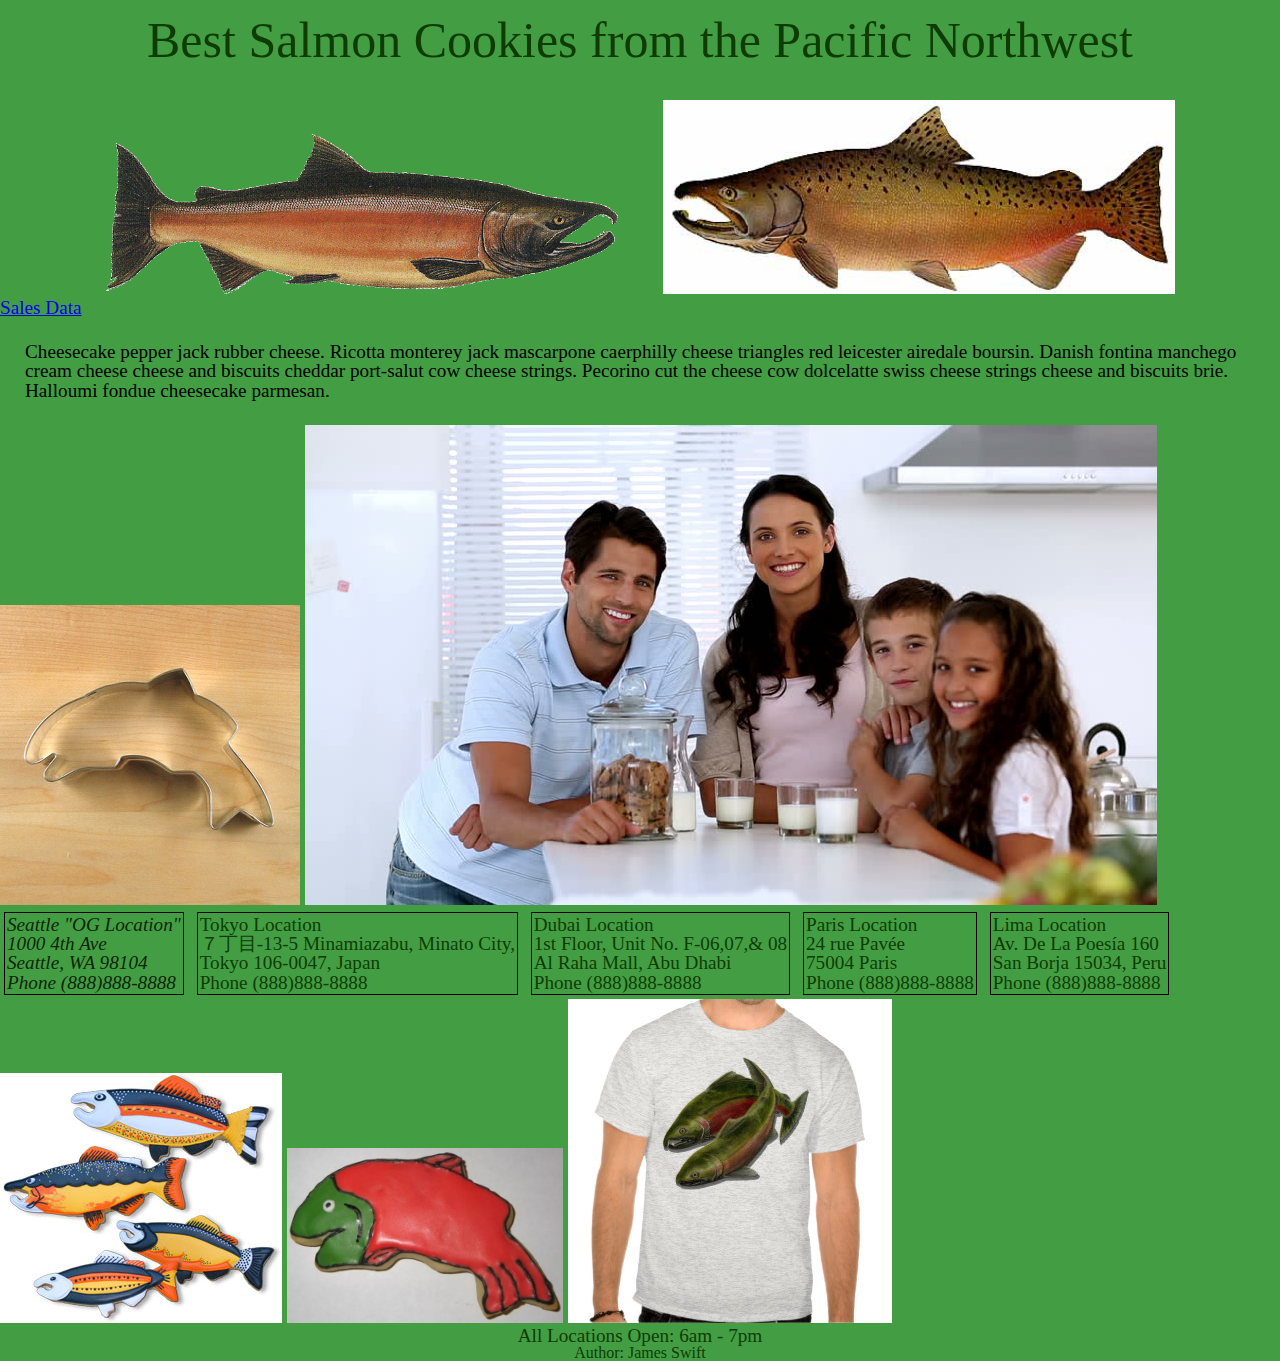
<file: index.html>
<!DOCTYPE html>
<html>
  <head>
    <title>Salmon Cookies</title>
    <link rel="stylesheet" href="css/reset.css" />
    <link rel="stylesheet" href="css/style.css" />
  </head>
  <body>
    <header>
      <h1>Best Salmon Cookies from the Pacific Northwest</h1>
    </header>
    <main>
      <a href="sales.html">Sales Data</a>
      <img id="salmon" src="img/salmon.png" alt="Salmon">
      <img id="chinook" src="img/chinook.jpg" alt="Chinook">

      <p>Cheesecake pepper jack rubber cheese. Ricotta monterey jack mascarpone caerphilly cheese triangles red leicester airedale boursin. Danish fontina manchego cream cheese cheese and biscuits cheddar port-salut cow cheese strings. Pecorino cut the cheese cow dolcelatte swiss cheese strings cheese and biscuits brie. Halloumi fondue cheesecake parmesan.</p>

      <img id="cutter" src="img/cutter.jpeg" atl="Cookie Cutter">
      <img id="family" src="img/family.jpg" alt="Family">
      <ul> 
        <li>Seattle "OG Location"<br>
          1000 4th Ave<br>
          Seattle, WA 98104<br>
        Phone (888)888-8888</li>
        <li>Tokyo Location<br>
          ７丁目-13-5 Minamiazabu, Minato City,<br>
          Tokyo 106-0047, Japan<br>
          Phone (888)888-8888</li>
        <li>Dubai Location<br>
          1st Floor, Unit No. F-06,07,& 08<br>
          Al Raha Mall, Abu Dhabi<br>
          Phone (888)888-8888</li>
        <li>Paris Location<br>
          24 rue Pavée<br>
          75004 Paris<br>
          Phone (888)888-8888</li>
        <li>Lima Location<br>
          Av. De La Poesía 160<br>
          San Borja 15034, Peru<br>
          Phone (888)888-8888</li>
      </ul>
      <img id="fish" src="img/fish.jpg" alt="Fish">
      <img id="frosted" src="img/frosted-cookie.jpg" alt="cookie">
      <img id="shirt" src="img/shirt.jpg" alt="shirt">
      <div>
        All Locations Open: 6am - 7pm
      </div>
    </main>
    <footer>Author: James Swift</footer>
  </body>
</html>
</file>
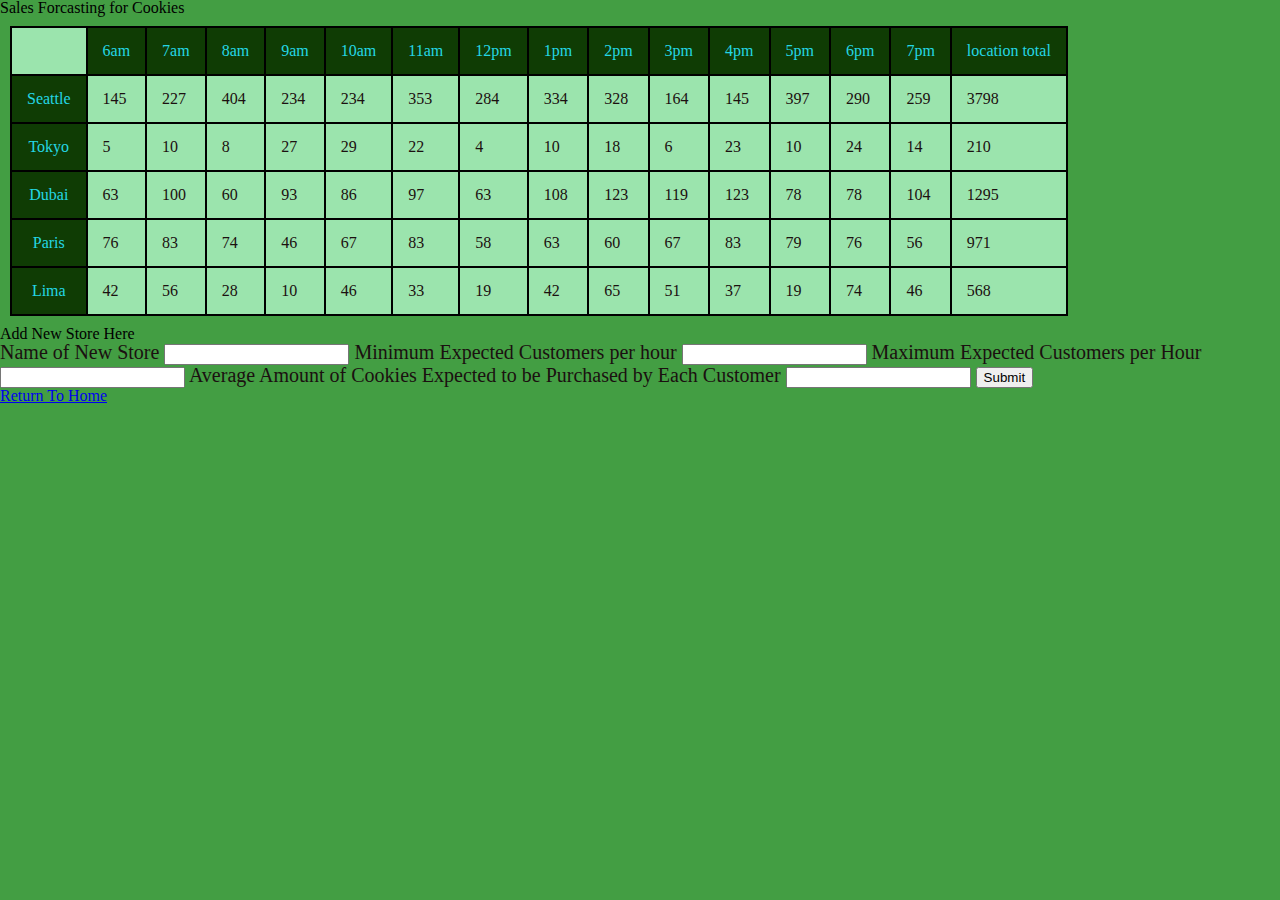
<file: sales.html>
<!DOCTYPE html>
<html>
  <head>
    <title>Salmon Cookies Sales</title>
    <link rel="stylesheet" href="css/reset.css" />
    <link rel="stylesheet" href="css/style2.css" />
  </head>
  <body>
    <header><h1>Sales Forcasting for Cookies</h1></header>
    <main>
      <table>
        <tbody id="table"></tbody>
      </table>
      <h2>Add New Store Here</h2>
      <form id='form'>
        <fieldset>
          <label>Name of New Store</label>
          <input id="location" type="text" />
          <label>Minimum Expected Customers per hour</label>
          <input id="minCustomers" type="number" />
          <label>Maximum Expected Customers per Hour</label>
          <input id="maxCustomers" type="number" />
          <label>Average Amount of Cookies Expected to be Purchased by Each Customer</label>
          <input id="averageCookies" type="number" />
          <button type="submit">Submit</button>
        </fieldset>
      </form>
        <a href="index.html">Return To Home</a>
    </main>
    <footer></footer>
    
    <script src="js/app.js"></script>
  </body>
</html>
</file>
<file: css/style.css>
* {
  background-color: rgb(67, 158, 67);
  font-family: system;
  font-size: larger;
}
#salmon {
  display: inline;
  width: 40%;
  padding: 20px;
}
#chinook {
  display: inline;
  width: 40%;
  padding: 20px;
}
header {
  font-size: 50px;
}
h1 {
  font-size: 50px;
  text-align: center;
  color: rgb(15, 60, 4);
  padding: 15px;

}
div {
  text-align: center;
  color:  rgb(15, 60, 4)
}
p {
  margin: 20px;
	padding: 5px;
}
footer {
  text-align: center;
  color:  rgb(15, 60, 4)
}
li {
  padding-bottom: 15px;
  color: rgb(15, 60, 4);
  display: flex;
  flex-wrap: wrap;
  flex-basis: 50%;
  display: inline-block;
  margin: 5px;
  outline: solid black .5px;
  padding: 2px;
}
li:first-child {
  color: rgb(15, 37, 9);
  font-style: italic;
}
</file>
<file: css/style2.css>
body {
  background-color: rgb(67, 158, 67);
}

table{
  border: 2px solid black;
  padding: 10px;
  margin: 10px;
}

th {
  background-color: rgb(15, 60, 4);
  color: rgb(36, 215, 228);
  border: 2px solid black;
  padding: 15px;
  margin: 15px;
}
td {
  background-color: rgb(155, 228, 173);
  color: rgb(27, 16, 16);
  border: 2px solid black;
  padding: 15px;
  margin: 15px;
}
form {
  font-size: 20px;
  color:  rgb(27, 16, 16)
}
</file>
